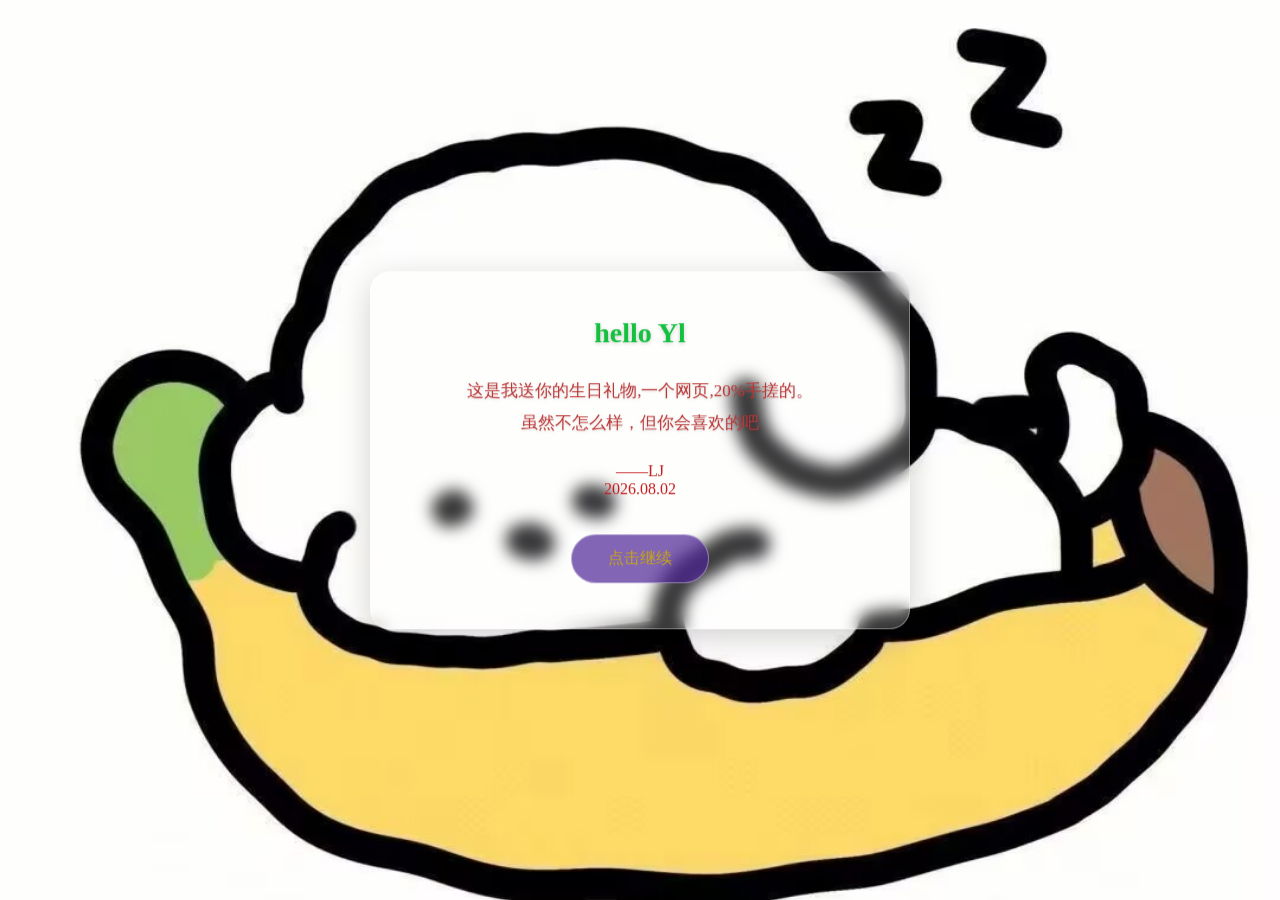
<file: index.html>
<!DOCTYPE html>
<html lang="zh-CN">
    <head>
        <meta charset="UTF-8">
        <meta name="viewport" content="width=device-width, initial-scale=1.0">
        <title>询问信息3.2</title>
        <link rel="stylesheet" href="Yl2.css">
    </head>
    <body>
        <audio autoplay loop volume="1">
            <!-- autoplay自动播放，loop循环，volume音量1(100%) -->
            <source src="Yl2.mp3" type="audio/mpeg">
        </audio>
        <div class="Yl">
            <h2 class="sub-title">hello Yl</h2>
            <p class="bless-text">
                这是我送你的生日礼物,一个网页,20%手搓的。<br>
                虽然不怎么样，但你会喜欢的吧<br>

            </p>
            <p class="sign">——LJ<br>2026.08.02</p>
            <!-- 跳转按钮，点击打开新网页 -->
            <a href="Yl.html"  class="jump-btn">
                点击继续
            </a>
        </div>
         
    </body>
</html>
</file>
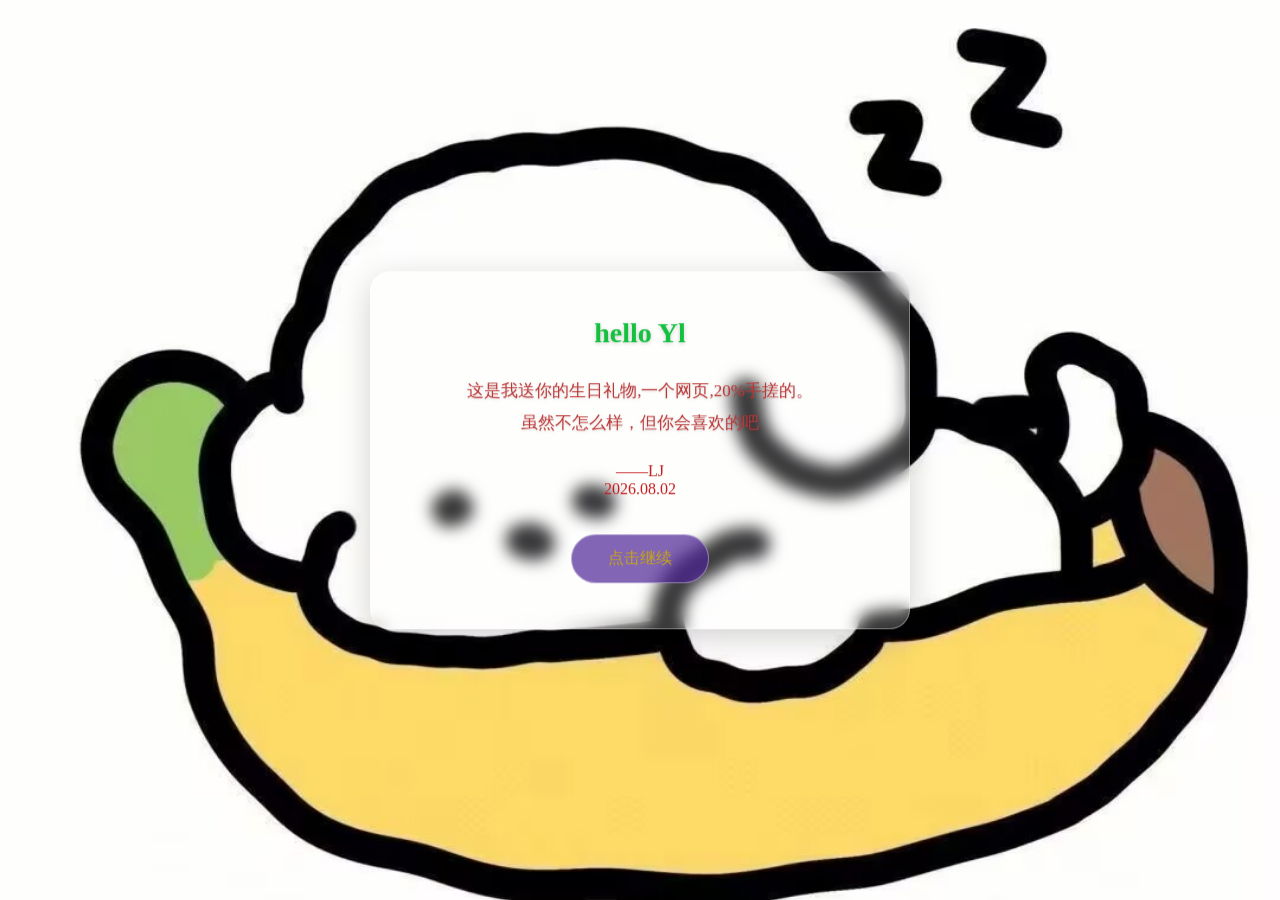
<file: YL2.html>
<!DOCTYPE html>
<html lang="zh-CN">
    <head>
        <meta charset="UTF-8">
        <meta name="viewport" content="width=device-width, initial-scale=1.0">
        <title>询问信息2.1</title>
        <link rel="stylesheet" href="Yl2.css">
    </head>
    <body>
        <audio autoplay loop volume="1">
            <!-- autoplay自动播放，loop循环，volume音量1(100%) -->
            <source src="Yl2.mp3" type="audio/mpeg">
        </audio>
        <div class="Yl">
            <h2 class="sub-title">hello Yl</h2>
            <p class="bless-text">
                这是我送你的生日礼物,一个网页,20%手搓的。<br>
                虽然不怎么样，但你会喜欢的吧<br>

            </p>
            <p class="sign">——LJ<br>2026.08.02</p>
            <!-- 跳转按钮，点击打开新网页 -->
            <a href="Yl.html"  class="jump-btn">
                点击继续
            </a>
        </div>
         
    </body>
</html>
</file>
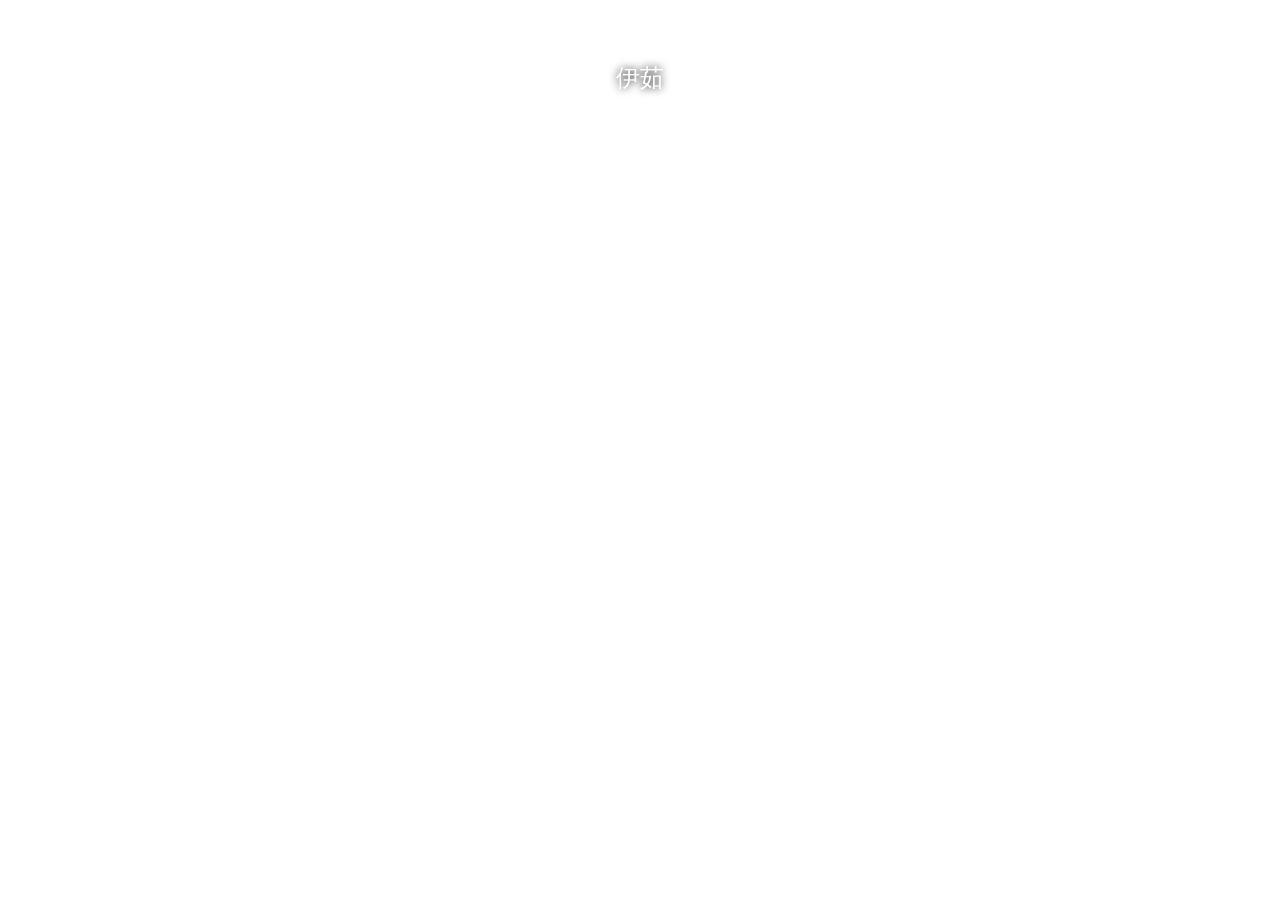
<file: Yl3.html>
<!DOCTYPE html>
<html lang="zh-CN">
<head>
<meta charset="UTF-8">
<meta name="viewport" content="width=device-width, initial-scale=1.0">
<title>生日页面</title>
<link rel="stylesheet" href="Yl3.css">
</head>
<body>
<!-- 全屏照片轮播背景（替换原video） -->
<div class="photo-background">
    <div class="photo-item"></div>
    <div class="photo-item"></div>
    <div class="photo-item"></div>
    <div class="photo-item"></div>
</div>

<!-- 背景音乐保留 -->
<audio autoplay loop volume="1">
    <source src="Yl3.mp3" type="audio/mpeg">
</audio>

<!-- 原有文字动画完全不变 -->
<div class="text-box">
  <div class="line" data-delay="0">伊茹</div>
  <div class="line" data-delay="2000">今天是你的14岁生日</div>
  <div class="line" data-delay="4000">你在这个世界的第5113天</div>
  <div class="line" data-delay="6000">祝你生日快乐</div>
  <div class="line" data-delay="8000">希望你在初三能继续努力</div>
  <div class="line" data-delay="10000">能登上前十的领奖台</div>
  <div class="line" data-delay="12000">体育能满分</div>
  <div class="line" data-delay="14000">能考进理想的学校</div>
  <div class="line" data-delay="16000">也希望你无论遇到什么困难都能坚持下去</div>
  <div class="line" data-delay="18000">我知道你对自己要求很高</div>
  <div class="line" data-delay="20000">考差一次会自责很久</div>
  <div class="line" data-delay="22000">但也不要太伤心</div>
  <div class="line" data-delay="24000">努力了总会有回报的</div>
  <div class="line" data-delay="26000">我相信你一定会越来越好的</div>
  <div class="line" data-delay="28000">也希望你能天天开心</div>
  <div class="line" data-delay="30000">——LJ<br>2026.08.02</div>
</div>

<!-- 蛋糕（文字播放完自动显示） -->
<div class="cake-wrap">
  <div class="cake">
    <div class="cake-bottom"></div>
    <div class="cake-middle"></div>
    <div class="cake-top"></div>
    <div class="candle"></div>
    <div class="flame"></div>
  </div>
</div>

<script>
// 文字逐行淡入淡出逻辑
const lines = document.querySelectorAll(".line");
const cake = document.querySelector(".cake-wrap");
let maxDelay = 0;

lines.forEach(item => {
  const delay = Number(item.dataset.delay);
  // 文字出现
  setTimeout(() => {
    item.style.opacity = "1";
  }, delay);
  // 文字2秒后消失
  setTimeout(() => {
    item.style.opacity = "0";
  }, delay + 2000);
  maxDelay = delay + 2000;
});

// 所有文字播放完毕，显示蛋糕
setTimeout(() => {
  cake.style.opacity = "1";
}, maxDelay + 1000);
// ==========等待40秒自动跳转==========
setTimeout(function(){
    window.location.href = "Yl4.html";
}, 40000);
</script>
</body>
</html>
</file>
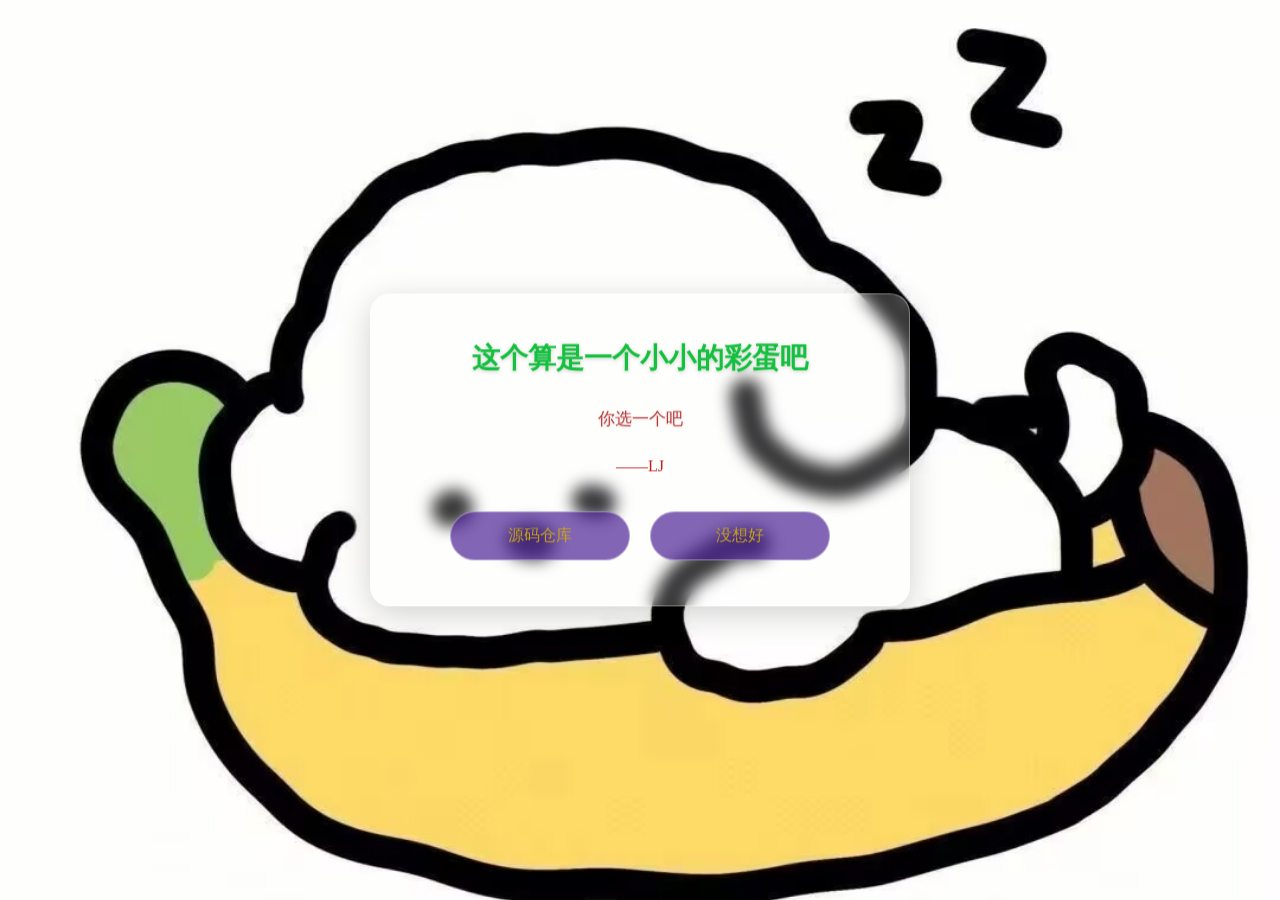
<file: Yl4.html>
<!DOCTYPE html>
<html lang="zh-CN">
<head>
    <meta charset="UTF-8">
    <meta name="viewport" content="width=device-width, initial-scale=1.0">
    <title>小彩蛋</title>
    <!-- 引入修改后的css -->
    <link rel="stylesheet" href="Yl4.css">
    <!-- 可选：60秒自动跳转，保留你之前需求 -->
    <meta http-equiv="refresh" content="60; url=自动跳转页面.html">
</head>
<body>
    <div class="Yl">
        <h2 class="sub-title">这个算是一个小小的彩蛋吧</h2>
        <div class="bless-text">
            你选一个吧
        </div>
        <p class="sign">——LJ</p>

        <!-- 双按钮容器 -->
        <div class="btn-box">
            <!-- 左侧按钮：修改href为第一个网页地址 -->
            <a href="https://github.com/lianjun896/birthday3.2" class="jump-btn">源码仓库</a>
            <!-- 右侧按钮：修改href为第二个网页地址 -->
            <a href="Yl5.html" class="jump-btn">没想好</a>
        </div>
    </div>
</body>
</html>
</file>
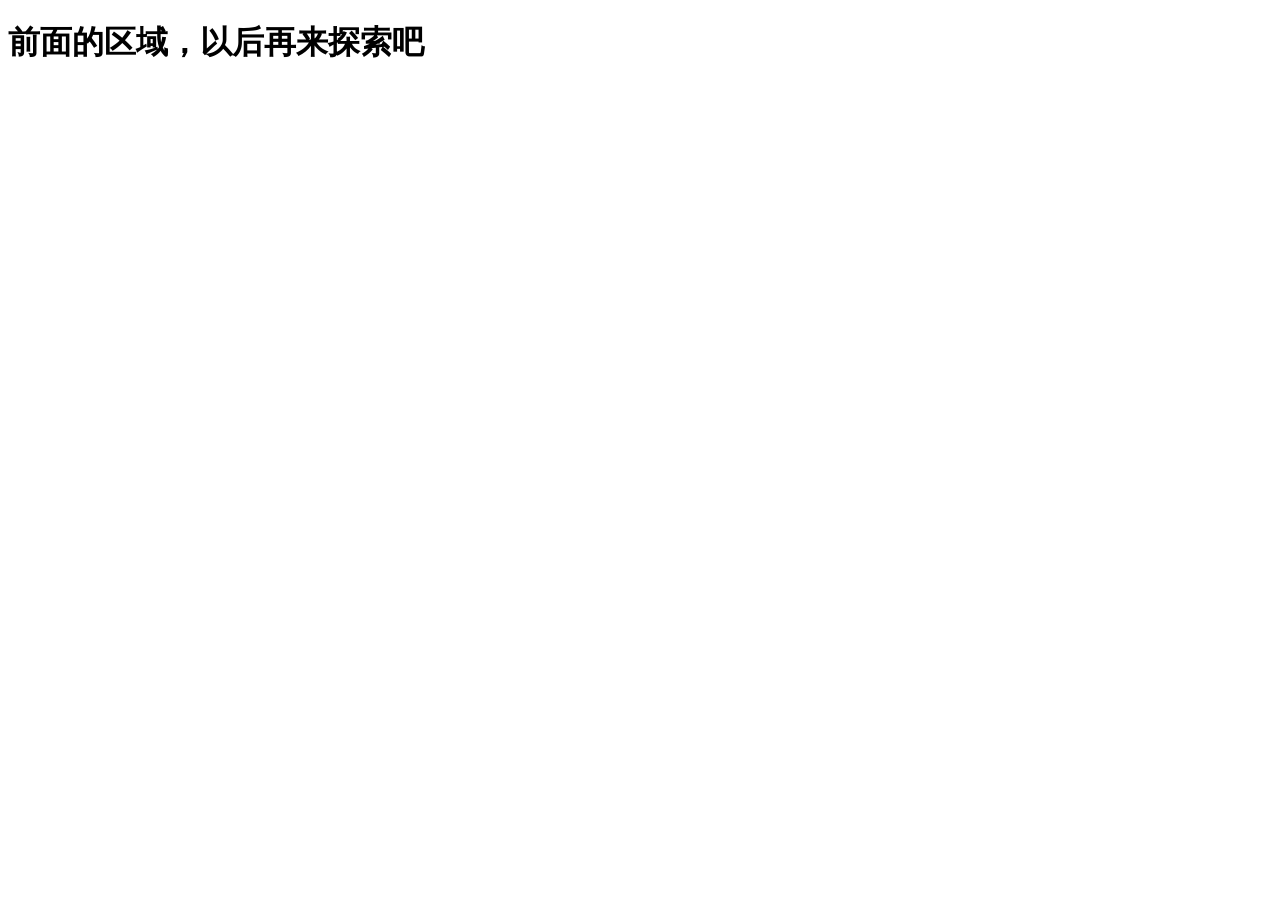
<file: Yl5.html>
<!DOCTYPE html>
<html lang="zh-CN">
<head>
    <meta charset="UTF-8">
    <meta name="viewport" content="width=device-width, initial-scale=1.0">
    <title>未解锁</title>
    
<body>
    <h1>前面的区域，以后再来探索吧</h1>
</body>
</html>
</file>
<file: Yl2.css>
* {
    margin: 0;
    padding: 0;
    box-sizing: border-box;
}

/* 页面背景图，铺满全屏 */
body {
    min-height: 100vh;
    /* 替换成你的背景图片路径 */
    background: url("text.jpg") center/cover no-repeat fixed;
}

/* 半透明悬浮卡片核心样式 */
.Yl {
    /* 屏幕居中悬浮 */
    position: fixed;
    top: 50%;
    left: 50%;
    transform: translate(-50%, -50%);
    z-index: 10;

    width: min(92%, 540px);
    padding: 45px 35px;
    text-align: center;

    /* 半透明白色底色，能看见下方背景图 */
    background: rgba(255, 255, 255, 0.22);
    /* 磨砂玻璃模糊，氛围感更强 */
    backdrop-filter: blur(8px);
    -webkit-backdrop-filter: blur(8px);

    border-radius: 20px;
    /* 悬浮阴影，营造浮起来的效果 */
    box-shadow: 0 8px 32px rgba(0, 0, 0, 0.18);
    border: 1px solid rgba(255, 255, 255, 0.35);
}

.sub-title {
    font-size: 28px;
    color: #13c13e;
    margin-bottom: 26px;
    text-shadow: 0 1px 4px rgba(0,0,0,0.2);
}

.bless-text {
    font-size: 17px;
    line-height: 1.9;
    color: #bd3636;
    margin-bottom: 22px;
    text-shadow: 0 1px 3px rgba(0,0,0,0.15);
}

.sign {
    font-size: 16px;
    color: #c31d1d;
    margin-bottom: 36px;
}

.jump-btn {
    display: inline-block;
    padding: 13px 36px;
    background: rgba(78, 36, 149, 0.7);
    color: #c6a419;
    text-decoration: none;
    border-radius: 999px;
    font-size: 16px;
    transition: 0.3s all ease;
    border: 1px solid rgba(255,255,255,0.4);
}

.jump-btn:hover {
    background: rgba(182, 12, 12, 0.958);
    transform: translateY(-3px);
    box-shadow: 0 6px 16px rgb(222, 4, 4);
}
</file>
<file: Yl3.css>
*{
    margin: 0;
    padding: 0;
    box-sizing: border-box;
}
body{
    width: 100vw;
    height: 100vh;
    overflow: hidden;
    font-family: "Microsoft Yahei",sans-serif;
}
/* 图片轮播背景容器 */
.photo-background{
    position: fixed;
    top: 0;
    left: 0;
    width: 100%;
    height: 100%;
    z-index: -1;
}
.photo-item{
    position: absolute;
    width: 100%;
    height: 100%;
    background-size: cover;
    background-position: center;
    opacity: 0;
    animation: fadeLoop 24s infinite;
}
/* 替换这里的图片路径，放你自己的照片 */
.photo-item:nth-child(1){
    background-image: url("Yl.jpg");
    animation-delay: 0s;
}
.photo-item:nth-child(2){
    background-image: url("Yl2.jpg");
    animation-delay: 6s;
}
.photo-item:nth-child(3){
    background-image: url("Yl3.jpg");
    animation-delay: 12s;
}
.photo-item:nth-child(4){
    background-image: url("Yl4.jpg");
    animation-delay: 18s;
}
/* 淡入淡出轮播动画 */
@keyframes fadeLoop {
    0%{opacity: 0;}
    8%{opacity: 1;}
    22%{opacity: 1;}
    30%{opacity: 0;}
    100%{opacity: 0;}
}
audio{
    display: none;
}
/* 文字盒子居中样式 */
.text-box{
    width: 100%;
    height: 100vh;
    display: flex;
    flex-direction: column;
    align-items: center;
    justify-content: center;
    gap: 16px;
    color: #fff;
    font-size: 24px;
    text-shadow: 0 0 8px #000;
}
.line{
    opacity: 0;
    transition: opacity 0.8s ease;
    text-align: center;
}
/* 蛋糕样式 */
.cake-wrap{
    position: fixed;
    bottom: 10%;
    left: 50%;
    transform: translateX(-50%);
    opacity: 0;
    transition: opacity 1s ease;
}
.cake{
    position: relative;
    width: 160px;
    height: 180px;
}
.cake-bottom{
    position: absolute;
    bottom: 0;
    width: 160px;
    height: 60px;
    background: #f8c880;
    border-radius: 8px 8px 20px 20px;
}
.cake-middle{
    position: absolute;
    bottom: 50px;
    left: 10px;
    width: 140px;
    height: 50px;
    background: #fff;
    border-radius: 6px;
}
.cake-top{
    position: absolute;
    bottom: 90px;
    left: 20px;
    width: 120px;
    height: 40px;
    background: #ffb6c1;
    border-radius: 6px;
}
.candle{
    position: absolute;
    bottom: 120px;
    left: 70px;
    width: 8px;
    height: 30px;
    background: #fff;
}
.flame{
    position: absolute;
    bottom: 148px;
    left: 67px;
    width: 14px;
    height: 20px;
    background: #ffdd44;
    border-radius: 50% 50% 50% 50% / 60% 60% 40% 40%;
    animation: flameShake 0.4s infinite alternate;
}
@keyframes flameShake {
    0%{transform: rotate(-6deg);}
    100%{transform: rotate(6deg);}
}
</file>
<file: Yl4.css>
* {
    margin: 0;
    padding: 0;
    box-sizing: border-box;
}
/* 页面背景图，铺满全屏 */
body {
    min-height: 100vh;
    /* 替换成你的背景图片路径 */
    background: url("text.jpg") center/cover no-repeat fixed;
}
/* 半透明悬浮卡片核心样式 */
.Yl {
    /* 屏幕居中悬浮 */
    position: fixed;
    top: 50%;
    left: 50%;
    transform: translate(-50%, -50%);
    z-index: 10;
    width: min(92%, 540px);
    padding: 45px 35px;
    text-align: center;
    /* 半透明白色底色，能看见下方背景图 */
    background: rgba(255, 255, 255, 0.22);
    /* 磨砂玻璃模糊，氛围感更强 */
    backdrop-filter: blur(8px);
    -webkit-backdrop-filter: blur(8px);
    border-radius: 20px;
    /* 悬浮阴影，营造浮起来的效果 */
    box-shadow: 0 8px 32px rgba(0, 0, 0, 0.18);
    border: 1px solid rgba(255, 255, 255, 0.35);
}
.sub-title {
    font-size: 28px;
    color: #13c13e;
    margin-bottom: 26px;
    text-shadow: 0 1px 4px rgba(0,0,0,0.2);
}
.bless-text {
    font-size: 17px;
    line-height: 1.9;
    color: #bd3636;
    margin-bottom: 22px;
    text-shadow: 0 1px 3px rgba(0,0,0,0.15);
}
.sign {
    font-size: 16px;
    color: #c31d1d;
    margin-bottom: 36px;
}
/* 按钮容器，实现左右并排 */
.btn-box {
    display: flex;
    gap: 20px;
    justify-content: center;
}
.jump-btn {
    display: inline-block;
    padding: 13px 30px;
    background: rgba(78, 36, 149, 0.7);
    color: #c6a419;
    text-decoration: none;
    border-radius: 999px;
    font-size: 16px;
    transition: 0.3s all ease;
    border: 1px solid rgba(255,255,255,0.4);
    flex: 1;
    max-width: 180px;
}
.jump-btn:hover {
    background: rgba(182, 12, 12, 0.958);
    transform: translateY(-3px);
    box-shadow: 0 6px 16px rgb(222, 4, 4);
}
</file>
